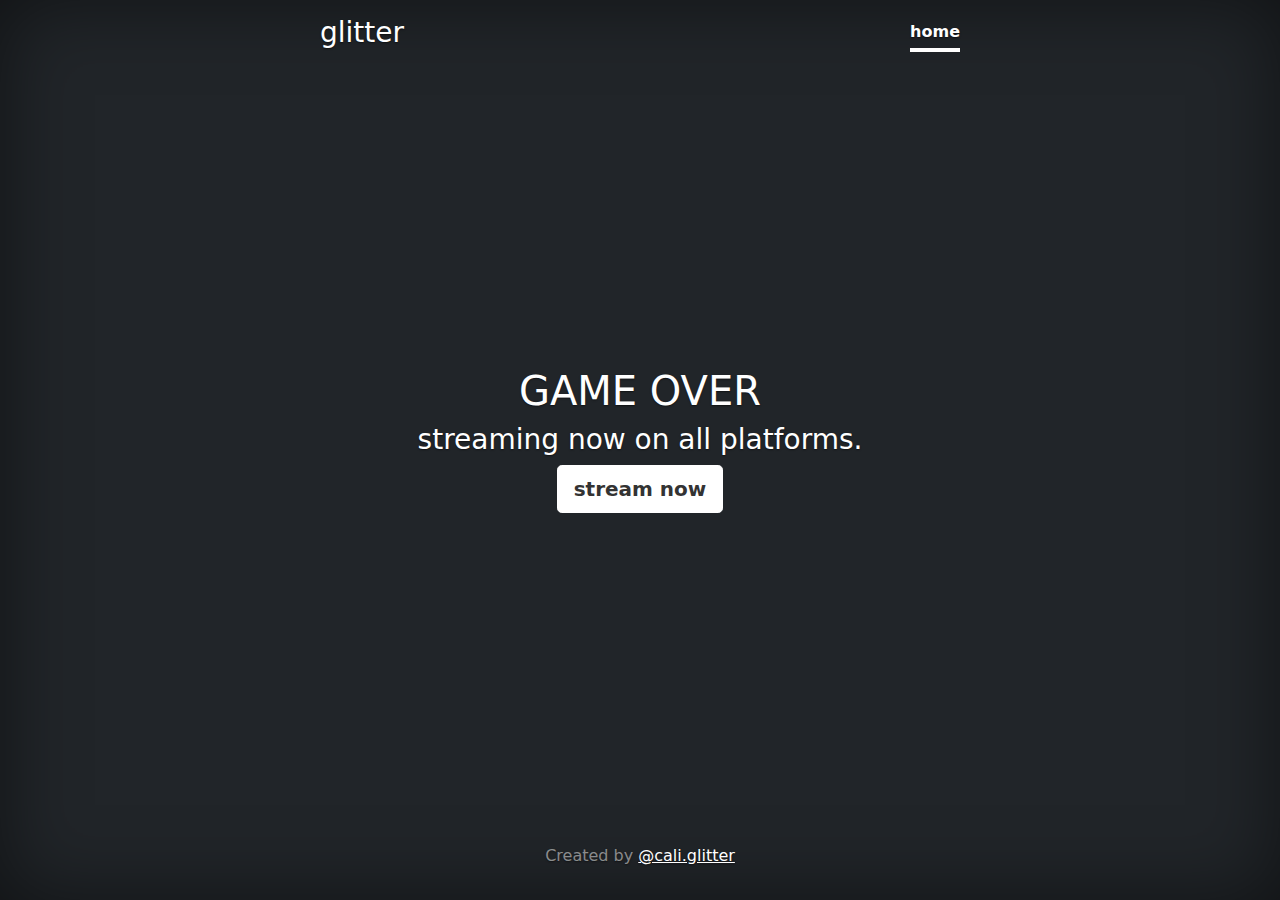
<file: index.html>
<!doctype html>
<html lang="en" class="h-100">
  <head>
    <meta charset="utf-8">
    <meta name="viewport" content="width=device-width, initial-scale=1">
    <meta name="description" content="">
    <meta name="author" content="Mark Otto, Jacob Thornton, and Bootstrap contributors">
    <meta name="generator" content="Hugo 0.98.0">
<!--     <title>metsani - through it all</title> -->
    <title>glitter - GAME OVER</title>
    <link rel="apple-touch-icon" sizes="180x180" href="assets/apple-touch-icon.png">
    <link rel="icon" type="image/png" sizes="32x32" href="assets/favicon-32x32.png">
    <link rel="icon" type="image/png" sizes="16x16" href="assets/favicon-16x16.png">
    <link rel="manifest" href="assets/site.webmanifest">
    <link rel="canonical" href="https://getbootstrap.com/docs/5.2/examples/cover/">

    

    

<link href="assets/bootstrap.min.css" rel="stylesheet">

    <style>

      body {
/*         background-image: url('assets/flipside.png'); */
        background-image: url('assets/gameovercover.png');
        background-position-x: 50%;
        background-position-y: 40%;
      }
      @media all and (max-width: 840px) {
        body {
          background-size: contain;
          background-position-y: 50% !important;
          background-repeat: no-repeat;
        }
      }

      .bd-placeholder-img {
        font-size: 1.125rem;
        text-anchor: middle;
        -webkit-user-select: none;
        -moz-user-select: none;
        user-select: none;
      }

      @media (min-width: 768px) {
        .bd-placeholder-img-lg {
          font-size: 3.5rem;
        }
      }

      .b-example-divider {
        height: 3rem;
        background-color: rgba(0, 0, 0, .1);
        border: solid rgba(0, 0, 0, .15);
        border-width: 1px 0;
        box-shadow: inset 0 .5em 1.5em rgba(0, 0, 0, .1), inset 0 .125em .5em rgba(0, 0, 0, .15);
      }

      .b-example-vr {
        flex-shrink: 0;
        width: 1.5rem;
        height: 100vh;
      }

      .bi {
        vertical-align: -.125em;
        fill: currentColor;
      }

      .nav-scroller {
        position: relative;
        z-index: 2;
        height: 2.75rem;
        overflow-y: hidden;
      }

      .nav-scroller .nav {
        display: flex;
        flex-wrap: nowrap;
        padding-bottom: 1rem;
        margin-top: -1px;
        overflow-x: auto;
        text-align: center;
        white-space: nowrap;
        -webkit-overflow-scrolling: touch;
      }
    </style>

    
    <!-- Custom styles for this template -->
    <link href="cover.css" rel="stylesheet">
  </head>
  <body class="d-flex h-100 text-center text-white bg-dark">
    
<div class="cover-container d-flex w-100 h-100 p-3 mx-auto flex-column">
  <header class="mb-auto">
    <div>
<!--       <h3 class="float-md-start mb-0">metsani</h3> -->
      <h3 class="float-md-start mb-0">glitter</h3>
      <nav class="nav nav-masthead justify-content-center float-md-end">
        <a class="nav-link fw-bold py-1 px-0 active" aria-current="page" href="index.html">home</a>
        <!-- <a class="nav-link fw-bold py-1 px-0" href="about.html">about</a> -->
        <!-- <a class="nav-link fw-bold py-1 px-0" href="socials.html">socials</a> -->
      </nav>
    </div>
  </header>

  <main class="px-3">
<!--     <h1>through it all</h1> -->
    <h1>GAME OVER</h1>
    <!-- <p class="lead">streaming now on all platforms</p> -->
    <h3>streaming now on all platforms.</h4>
    <!-- Uncomment on release: -->
    <p class="lead">
      <a href="https://linktr.ee/caliglitter" class="btn btn-lg btn-secondary fw-bold border-white bg-white">stream now</a>
    </p>
  </main> 

  <footer class="mt-auto text-white-50">
    <p>Created by <a href="https://www.instagram.com/cali.glitter/" class="text-white">@cali.glitter</a></p>
  </footer>
</div>


    
  </body>
</html>
</file>
<file: cover.css>
/*
 * Globals
 */


/* Custom default button */
.btn-secondary,
.btn-secondary:hover,
.btn-secondary:focus {
  color: #333;
  text-shadow: none; /* Prevent inheritance from `body` */
}


/*
 * Base structure
 */

body {
  text-shadow: 0 .05rem .1rem rgba(0, 0, 0, .5);
  box-shadow: inset 0 0 5rem rgba(0, 0, 0, .5);
}

.cover-container {
  max-width: 42em;
}


/*
 * Header
 */

.nav-masthead .nav-link {
  color: rgba(255, 255, 255, 1);
  border-bottom: .25rem solid transparent;
}

.nav-masthead .nav-link:hover,
.nav-masthead .nav-link:focus {
  border-bottom-color: rgba(255, 255, 255, .25);
}

.nav-masthead .nav-link + .nav-link {
  margin-left: 1rem;
}

.nav-masthead .active {
  color: #fff;
  border-bottom-color: #fff;
}
</file>
